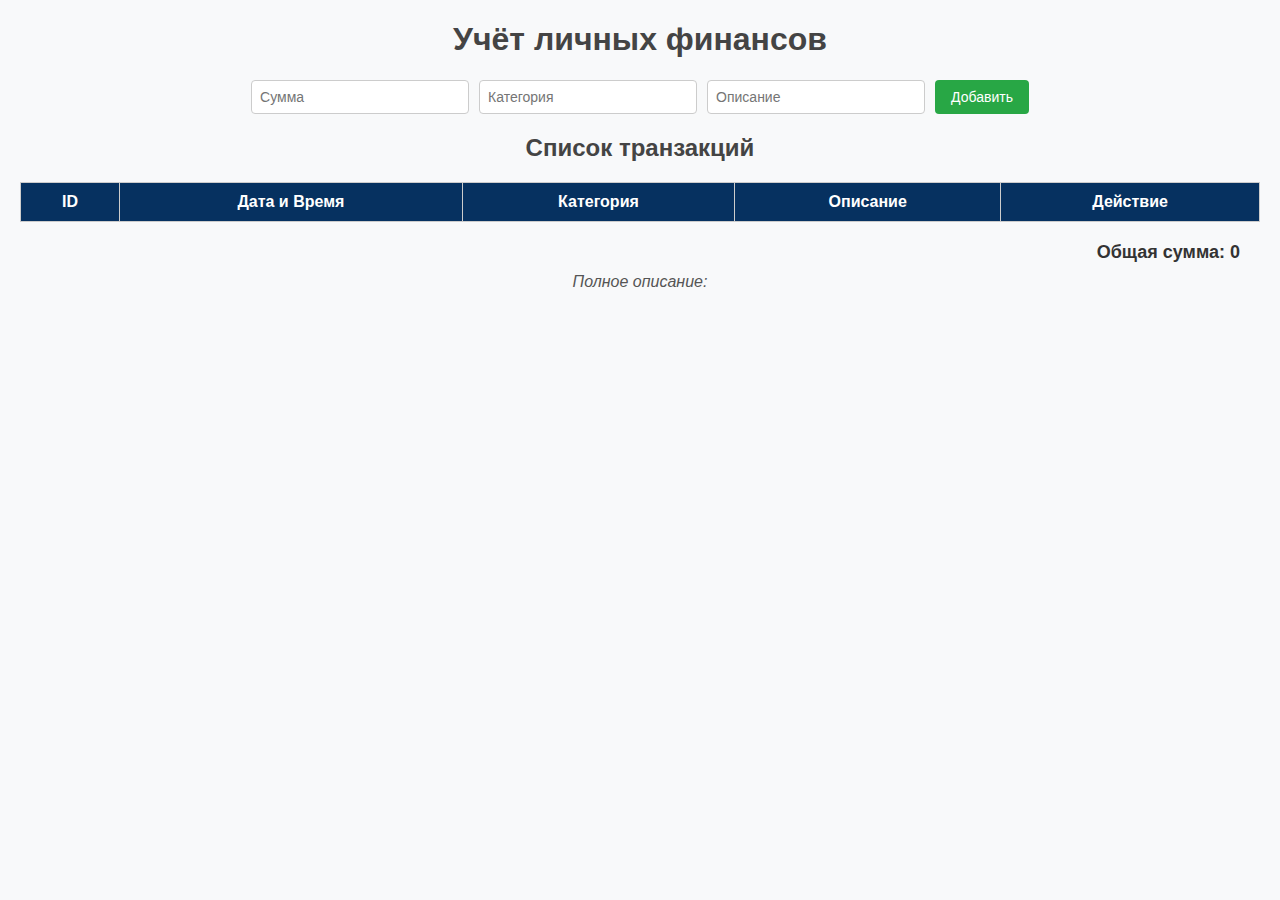
<file: LI_03/index.html>
<!DOCTYPE html>
<html lang="ru">
<head>
  <meta charset="UTF-8" />
  <meta name="viewport" content="width=device-width, initial-scale=1.0"/>
  <title>Учёт личных финансов</title>
  <link rel="stylesheet" href="style.css" />
</head>
<body>
  <h1>Учёт личных финансов</h1>

  <form id="transactionForm">
    <input type="number" id="amount" placeholder="Сумма" required />
    <input type="text" id="category" placeholder="Категория" required />
    <input type="text" id="description" placeholder="Описание" required />
    <button type="submit">Добавить</button>
  </form>

  <h2>Список транзакций</h2>
  <table id="transactionTable">
    <thead>
      <tr>
        <th>ID</th>
        <th>Дата и Время</th>
        <th>Категория</th>
        <th>Описание</th>
        <th>Действие</th>
      </tr>
    </thead>
    <tbody></tbody>
  </table>

  <div id="total">Общая сумма: 0</div>
  <div id="fullDescription">Полное описание: </div>

  <script src="script.js"></script>
</body>
</html>
</file>
<file: LI_03/style.css>
body {
    font-family: Arial, sans-serif;
    background-color: #f8f9fa;
    margin: 20px;
    color: #333;
  }
  
  h1, h2 {
    text-align: center;
    color: #444;
  }
  
  form {
    display: flex;
    justify-content: center;
    gap: 10px;
    flex-wrap: wrap;
    margin-bottom: 20px;
  }
  
  input[type="number"],
  input[type="text"] {
    padding: 8px;
    font-size: 14px;
    border: 1px solid #ccc;
    border-radius: 4px;
    width: 200px;
  }
  
  button {
    padding: 8px 16px;
    font-size: 14px;
    background-color: #28a745;
    color: white;
    border: none;
    border-radius: 4px;
    cursor: pointer;
  }
  
  button:hover {
    background-color: #218838;
  }
  
  table {
    width: 100%;
    border-collapse: collapse;
    margin-bottom: 20px;
  }
  
  thead {
    background-color: #063160;
    color: white;
  }
  
  th, td {
    padding: 10px;
    text-align: center;
    border: 1px solid #ccc;
  }
  
  .green {
    background-color: #d4edda;
  }
  
  .red {
    background-color: #f8d7da;
  }
  
  #total {
    font-weight: bold;
    text-align: right;
    margin-right: 20px;
    font-size: 18px;
  }
  
  #fullDescription {
    font-style: italic;
    text-align: center;
    margin-top: 10px;
    font-size: 16px;
    color: #555;
  }
  
  .delete-btn {
    background-color: #dc3545;
    color: white;
    padding: 6px 12px;
    border: none;
    border-radius: 4px;
    cursor: pointer;
  }
  
  .delete-btn:hover {
    background-color: #c82333;
  }
</file>
